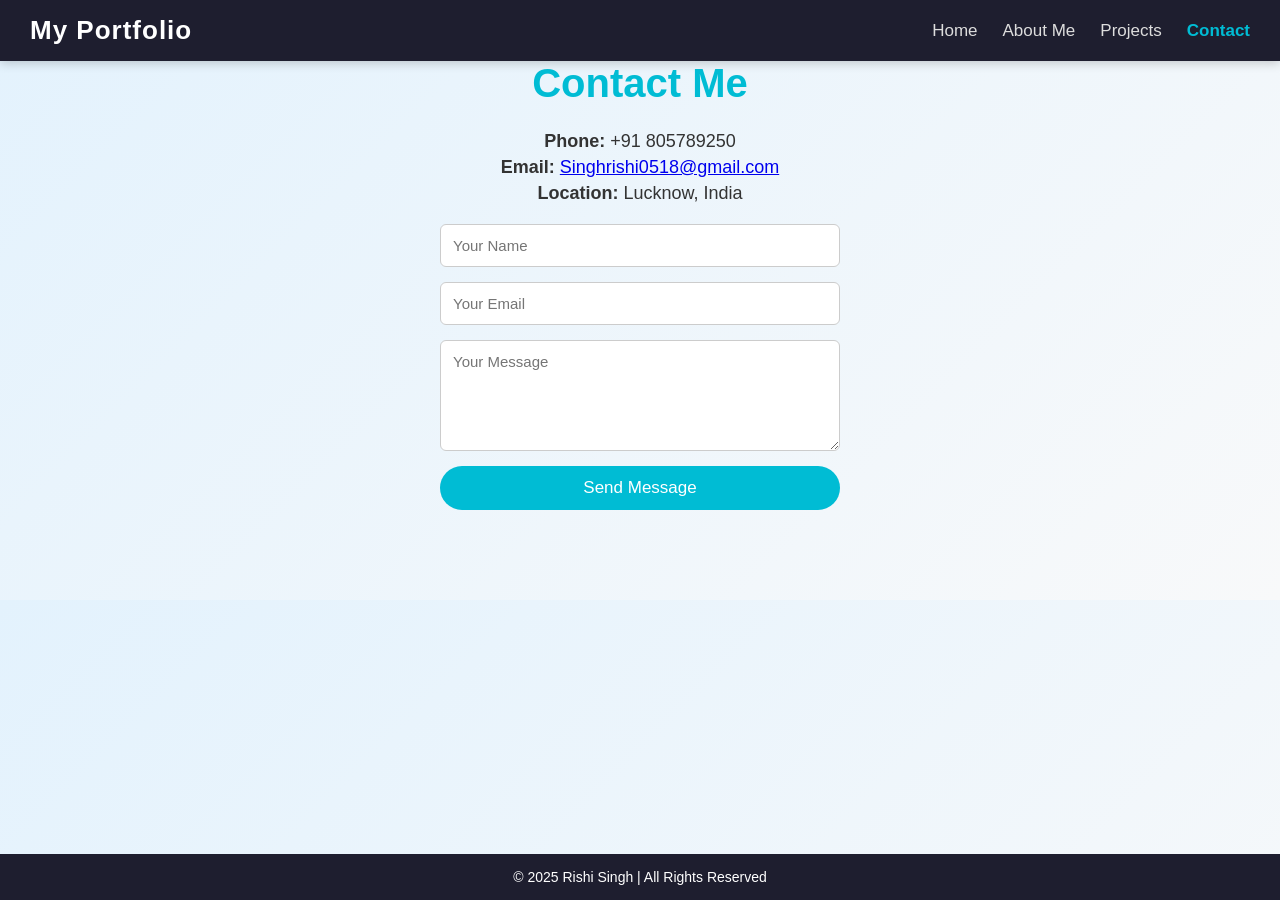
<file: contact.html>
<!DOCTYPE html>
<html lang="en">
<head>
  <meta charset="UTF-8">
  <meta name="viewport" content="width=device-width, initial-scale=1.0">
  <title>Contact | Rishi Singh</title>
  <link rel="stylesheet" href="style.css">
</head>
<body>
  <header>
    <nav>
      <h1>My Portfolio</h1>
      <ul>
        <li><a href="index.html">Home</a></li>
        <li><a href="about.html">About Me</a></li>
        <li><a href="projects.html">Projects</a></li>
        <li><a href="contact.html" class="active">Contact</a></li>
      </ul>
    </nav>
  </header>

  <section class="contact">
    <h2>Contact Me</h2>

    <div class="contact-info">
      <p><strong>Phone:</strong> +91 805789250</p>
      <p><strong>Email:</strong> <a href="mailto:Singhrishi0518@gmail.com">Singhrishi0518@gmail.com</a></p>
      <p><strong>Location:</strong> Lucknow, India</p>
    </div>
    <form action="https://formsubmit.co/rishisuryavanshi2004@gmail.com" method="POST">
      
      <!-- Disable captcha -->
      <input type="hidden" name="_captcha" value="false">

      <!-- After form submission, redirect page -->
      <input type="hidden" name="_next" value="https://rishisuryavanshi2004.github.io/portfolio-/thankyou.html">

      <!-- User fields -->
      <input type="text" name="name" placeholder="Your Name" required>
      <input type="email" name="email" placeholder="Your Email" required>
      <textarea name="message" placeholder="Your Message" rows="5" required></textarea>

      <button type="submit">Send Message</button>
    </form>
  </section>

  <footer>
    <p>© 2025 Rishi Singh | All Rights Reserved</p>
  </footer>
</body>
</html>
</file>
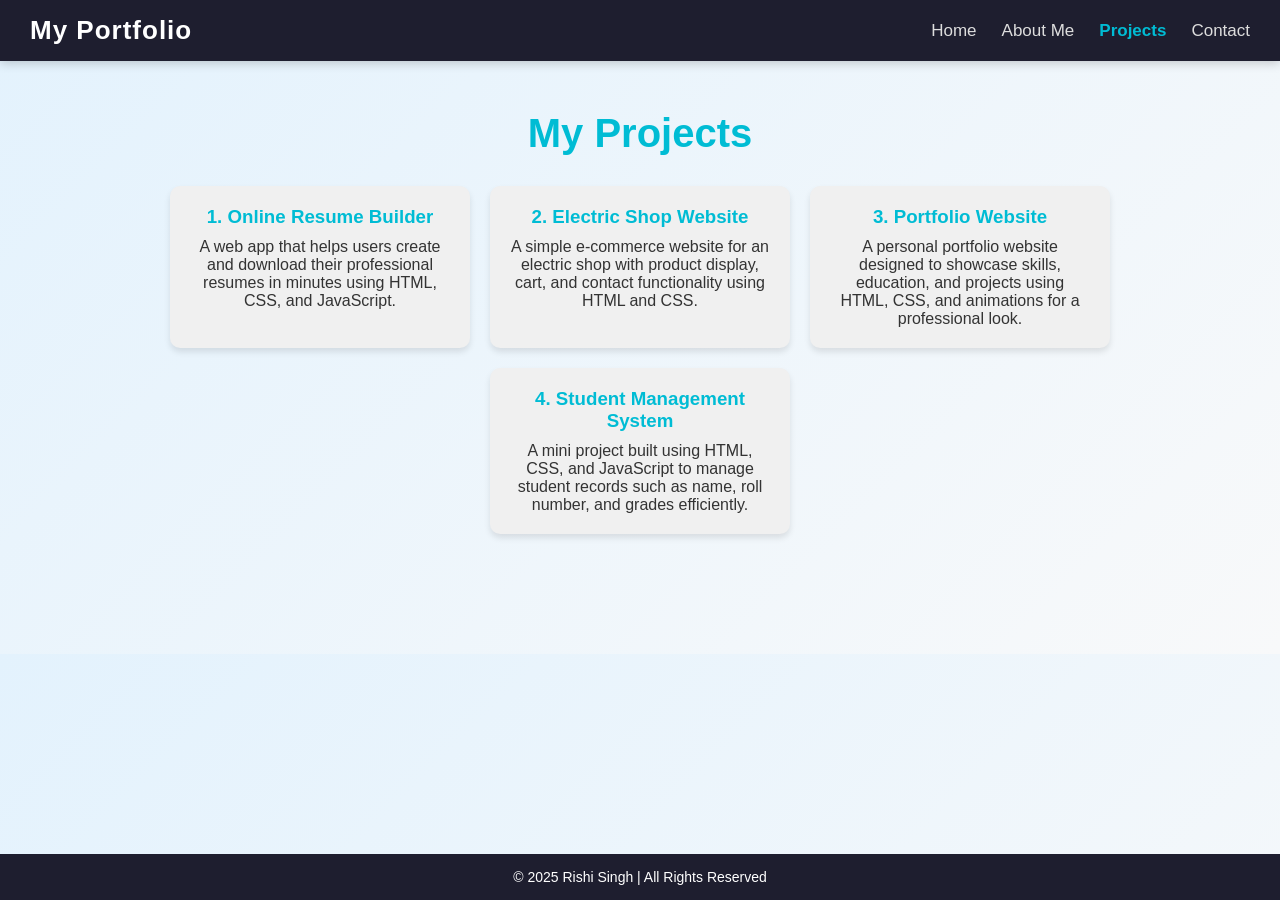
<file: projects.html>
<!DOCTYPE html>
<html lang="en">
<head>
  <meta charset="UTF-8">
  <meta name="viewport" content="width=device-width, initial-scale=1.0">
  <title>Projects | Rishi Singh</title>
  <link rel="stylesheet" href="style.css">
</head>
<body>
  <header>
    <nav>
      <h1>My Portfolio</h1>
      <ul>
        <li><a href="index.html">Home</a></li>
        <li><a href="about.html">About Me</a></li>
        <li><a href="projects.html" class="active">Projects</a></li>
        <li><a href="contact.html">Contact</a></li>
      </ul>
    </nav>
  </header>

  <section class="projects">
    <h2>My Projects</h2>
    <div class="project-list">
      <div class="project-card">
        <h3>1. Online Resume Builder</h3>
        <p>A web app that helps users create and download their professional resumes in minutes using HTML, CSS, and JavaScript.</p>
      </div>

      <div class="project-card">
        <h3>2. Electric Shop Website</h3>
        <p>A simple e-commerce website for an electric shop with product display, cart, and contact functionality using HTML and CSS.</p>
      </div>

      <div class="project-card">
        <h3>3. Portfolio Website</h3>
        <p>A personal portfolio website designed to showcase skills, education, and projects using HTML, CSS, and animations for a professional look.</p>
      </div>

      <div class="project-card">
        <h3>4. Student Management System</h3>
        <p>A mini project built using HTML, CSS, and JavaScript to manage student records such as name, roll number, and grades efficiently.</p>
      </div>
    
    
    </div>
  </section>

  <footer>
    <p>© 2025 Rishi Singh | All Rights Reserved</p>
  </footer>
</body>
</html>
</file>
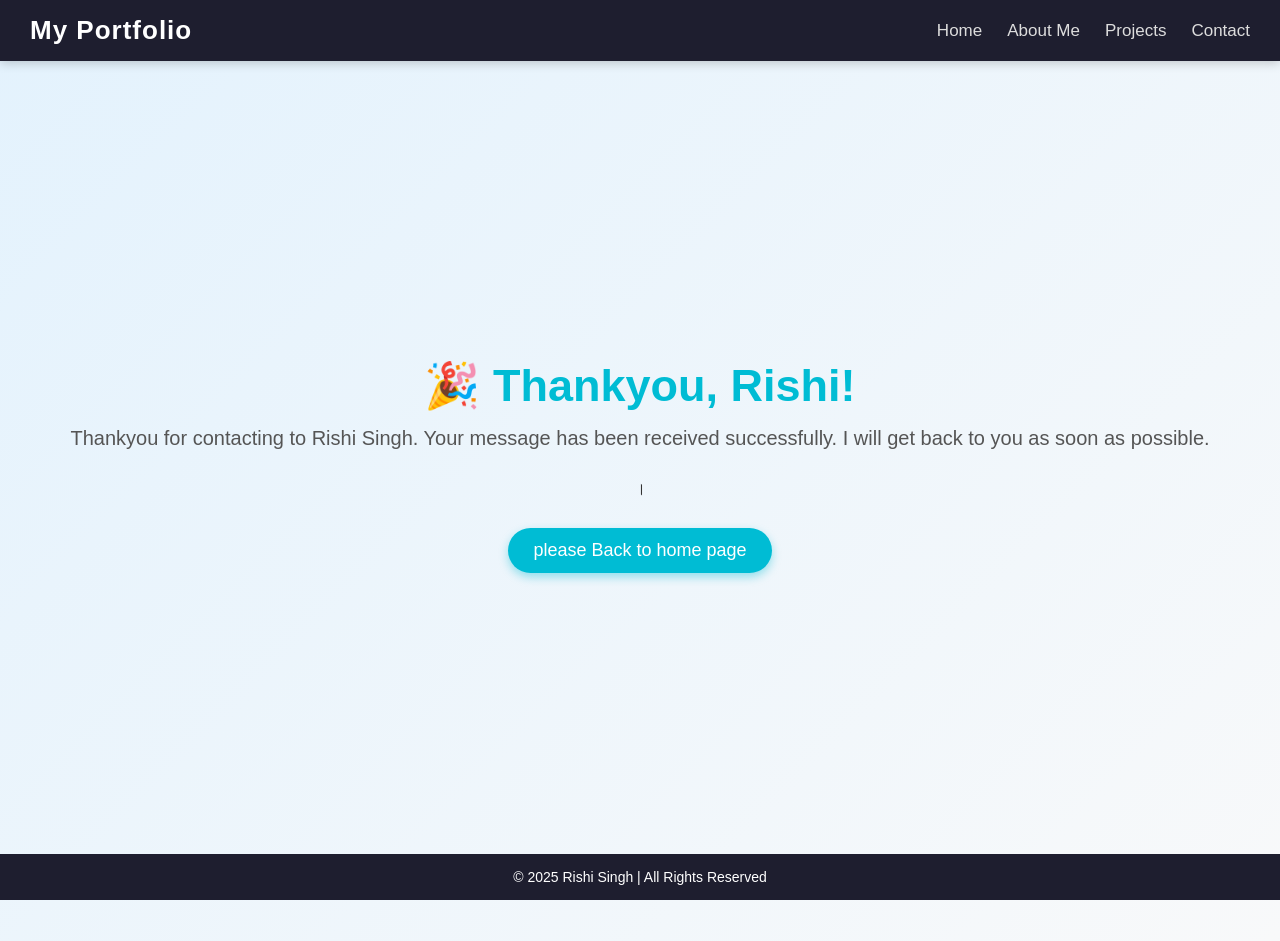
<file: thankyou.html>
<!DOCTYPE html>
<html lang="en">
<head>
    <meta charset="UTF-8">
    <meta name="viewport" content="width=device-width, initial-scale=1.0">
    <title>Thank You! | Rishi Singh</title>
    <link rel="stylesheet" href="style.css"> 
    <style>
        .thankyou-message {
            display: flex;
            flex-direction: column;
            justify-content: center;
            align-items: center;
            height: 90vh; 
            text-align: center;
            padding: 20px;
        }
        .thankyou-message h2 {
            color: #00bcd4; 
            font-size: 45px;
            margin-bottom: 15px;
        }
        .thankyou-message p {
            font-size: 20px;
            color: #555;
            margin-bottom: 30px;
        }
    </style>
</head>
<body>
    <header>
        <nav>
            <h1>My Portfolio</h1>
            <ul>
                <li><a href="index.html">Home</a></li>
                <li><a href="about.html">About Me</a></li>
                <li><a href="projects.html">Projects</a></li>
                <li><a href="contact.html">Contact</a></li>
            </ul>
        </nav>
    </header>

    <section class="thankyou-message">
        <h2>🎉 Thankyou, Rishi!</h2>
        <p>Thankyou for contacting to Rishi Singh. Your message has been received successfully. I will get back to you as soon as possible.</p>
।</p>
        <a href="index.html" class="btn">please Back to home page</a>
    </section>

    <footer>
        <p>© 2025 Rishi Singh | All Rights Reserved</p>
    </footer>
</body>
</html>
</file>
<file: style.css>
/* Reset and Basics */
* {
  margin: 0;
  padding: 0;
  box-sizing: border-box;
  font-family: "Poppins", sans-serif;
}

body {
  background: linear-gradient(135deg, #e3f2fd, #f8f9fa);
  color: #333;
  margin: 0;
  padding-bottom: 70px; /* space for footer */
}

/* Header Navigation */
header {
  background-color: #1e1e2f;
  padding: 15px 30px;
  box-shadow: 0 2px 10px rgba(0, 0, 0, 0.2);
}

nav {
  display: flex;
  justify-content: space-between;
  align-items: center;
}

nav h1 {
  color: #fff;
  font-size: 26px;
  letter-spacing: 1px;
}

nav ul {
  display: flex;
  list-style: none;
}

nav ul li {
  margin-left: 25px;
}

nav ul li a {
  text-decoration: none;
  color: #ddd;
  font-size: 17px;
  transition: 0.3s;
}

nav ul li a:hover,
nav ul li a.active {
  color: #00bcd4;
  font-weight: 600;
}

/* Home Section */
.home {
  display: flex;
  flex-direction: column;
  justify-content: center;
  align-items: center;
  height: 90vh;
  text-align: center;
}

.home .intro h2 {
  font-size: 50px;
  margin-bottom: 15px;
  color: #1e1e2f;
  animation: fadeIn 1.2s ease;
}

.home .intro p {
  font-size: 22px;
  color: #555;
  margin-bottom: 20px;
}

.home .intro span {
  color: #00bcd4;
  font-weight: 700;
}

.btn {
  display: inline-block;
  padding: 12px 25px;
  background-color: #00bcd4;
  color: #fff;
  text-decoration: none;
  border-radius: 30px;
  font-size: 18px;
  transition: 0.3s;
  box-shadow: 0 4px 10px rgba(0, 188, 212, 0.4);
}

.btn:hover {
  background-color: #0097a7;
  transform: scale(1.05);
}

.photo img {
  width: 250px;
  height: 250px;
  border-radius: 50%;
  border: 5px solid #00bcd4;
  margin-top: 30px;
  transition: 0.5s;
}

.photo img:hover {
  transform: scale(1.05);
  box-shadow: 0 0 20px rgba(0, 188, 212, 0.6);
}

/* About Section */
.about {
  text-align: center;
}

.about h2 {
  font-size: 40px;
  color: #00bcd4;
  margin-bottom: 30px;
}

.about-container {
  display: flex;
  flex-direction: column;
  align-items: center;
  gap: 30px;
}

.about-container img {
  width: 220px;
  border-radius: 10px;
  border: 3px solid #00bcd4;
  box-shadow: 0 0 10px rgba(0, 188, 212, 0.5);
}

.about-container p {
  max-width: 700px;
  font-size: 18px;
  line-height: 1.6;
  color: #444;
  margin: 10px auto;
}

.about-container ul {
  list-style: none;
  padding: 0;
}

.about-container ul li {
  background: #e0f7fa;
  margin: 6px;
  padding: 10px;
  border-radius: 6px;
  display: inline-block;
}

/* Projects Section */
.projects {
  
  text-align: center; /* Center headings and text */
  padding: 50px 20px;
}

.projects h2 {
  font-size: 40px;
  color: #00bcd4;
  margin-bottom: 30px;
}

.projects .project-list {
 
  display: flex;
  flex-wrap: wrap;
  justify-content: center; 
  gap: 20px; 
  margin-top: 30px;
}



.project-card {
  background-color: #f0f0f0; 
  padding: 20px;
  border-radius: 10px;
  width: 300px; 
  box-shadow: 0 4px 6px rgba(0,0,0,0.1);
  transition: transform 0.3s;
}

 
  .project-card:hover {
  transform: translateY(-5px);
}

.project-card h3 {
  color: #00bcd4;
  margin-bottom: 10px;
}


.contact {
  text-align: center;
}

.contact h2 {
  font-size: 40px;
  color: #00bcd4;
  margin-bottom: 25px;
}

.contact-info p {
  font-size: 18px;
  margin-bottom: 5px;
}

.contact form {
  display: flex;
  flex-direction: column;
  gap: 15px;
  margin: 20px auto;
  max-width: 400px;
}

.contact input,
.contact textarea {
  padding: 12px;
  border: 1px solid #ccc;
  border-radius: 6px;
  font-size: 15px;
  transition: 0.3s;
}

.contact input:focus,
.contact textarea:focus {
  border-color: #00bcd4;
  box-shadow: 0 0 5px rgba(0, 188, 212, 0.5);
}

.contact button {
  background-color: #00bcd4;
  color: #fff;
  padding: 12px;
  border: none;
  border-radius: 25px;
  font-size: 17px;
  cursor: pointer;
  transition: 0.3s;
}

.contact button:hover {
  background-color: #0097a7;
  transform: scale(1.05);
}

/* Footer */
footer {
  background-color: #1e1e2f;
  color: #fff;
  text-align: center;
  padding: 15px;
  position: fixed;
  bottom: 0;
  left: 0;
  width: 100%;
  font-size: 14px;
}

/* Animation */
@keyframes fadeIn {
  from {
    opacity: 0;
    transform: translateY(20px);
  }
  to {
    opacity: 1;
    transform: translateY(0);
  }
}
</file>
